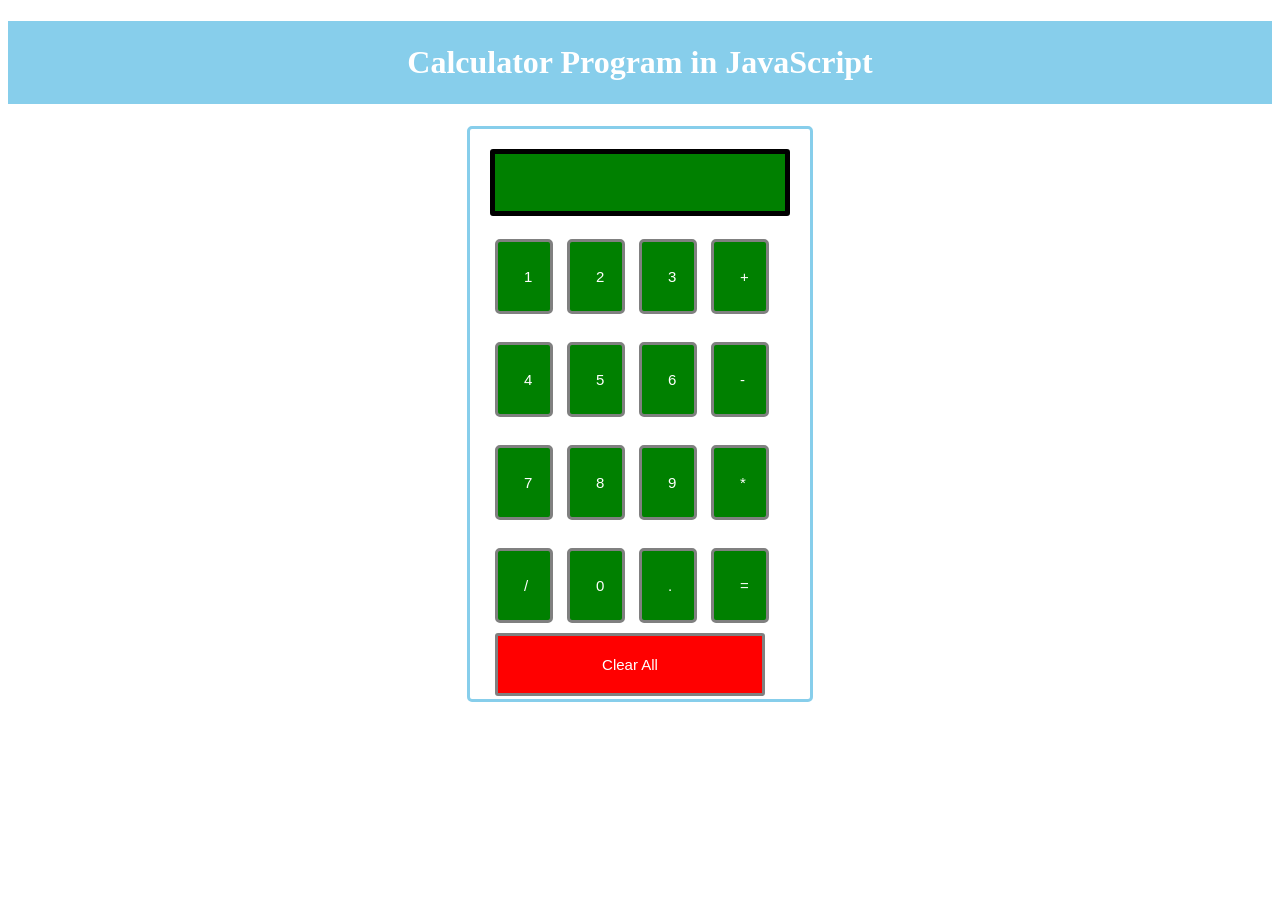
<file: calculator.html>
<!DOCTYPE html>  
<html lang = "en">  
<head>  
<title> JavaScript Calculator </title>  
  
<style>  
h1 {  
    text-align: center;  
    padding: 23px;  
    background-color: skyblue;  
    color: white;  
    }  
  
#clear{  
width: 270px;  
border: 3px solid gray;  
    border-radius: 3px;  
    padding: 20px;  
    background-color: red;  
}  
  
.formstyle  
{  
width: 300px;  
height: 530px;  
margin: auto;  
border: 3px solid skyblue;  
border-radius: 5px;  
padding: 20px;  
}  
  
  
  
input  
{  
width: 20px;  
background-color: green;  
color: white;  
border: 3px solid gray;  
    border-radius: 5px;  
    padding: 26px;  
    margin: 5px;  
    font-size: 15px;  
}  
  
  
#calc{  
width: 250px;  
border: 5px solid black;  
    border-radius: 3px;  
    padding: 20px;  
    margin: auto;  
}  
  
</style>  
  
</head>  
<body>  
<h1> Calculator Program in JavaScript </h1>  
<div class= "formstyle">  
<form name = "form1">  
      
    <!-- This input box shows the button pressed by the user in calculator. -->  
  <input id = "calc" type ="text" name = "answer"> <br> <br>  
  <!-- Display the calculator button on the screen. -->  
  <!-- onclick() function display the number prsses by the user. -->  
  <input type = "button" value = "1" onclick = "form1.answer.value += '1' ">  
  <input type = "button" value = "2" onclick = "form1.answer.value += '2' ">  
  <input type = "button" value = "3" onclick = "form1.answer.value += '3' ">  
   <input type = "button" value = "+" onclick = "form1.answer.value += '+' ">  
  <br> <br>  
    
  <input type = "button" value = "4" onclick = "form1.answer.value += '4' ">  
  <input type = "button" value = "5" onclick = "form1.answer.value += '5' ">  
  <input type = "button" value = "6" onclick = "form1.answer.value += '6' ">  
  <input type = "button" value = "-" onclick = "form1.answer.value += '-' ">  
  <br> <br>  
    
  <input type = "button" value = "7" onclick = "form1.answer.value += '7' ">  
  <input type = "button" value = "8" onclick = "form1.answer.value += '8' ">  
  <input type = "button" value = "9" onclick = "form1.answer.value += '9' ">  
  <input type = "button" value = "*" onclick = "form1.answer.value += '*' ">  
  <br> <br>  
    
    
  <input type = "button" value = "/" onclick = "form1.answer.value += '/' ">  
  <input type = "button" value = "0" onclick = "form1.answer.value += '0' ">  
    <input type = "button" value = "." onclick = "form1.answer.value += '.' ">  
    <!-- When we click on the '=' button, the onclick() shows the sum results on the calculator screen. -->  
  <input type = "button" value = "=" onclick = "form1.answer.value = eval(form1.answer.value) ">  
  <br>   
  <!-- Display the Cancel button and erase all data entered by the user. -->  
  <input type = "button" value = "Clear All" onclick = "form1.answer.value = ' ' " id= "clear" >  
  <br>   
    
</form>  
</div>  
</body>  
</html>
</file>
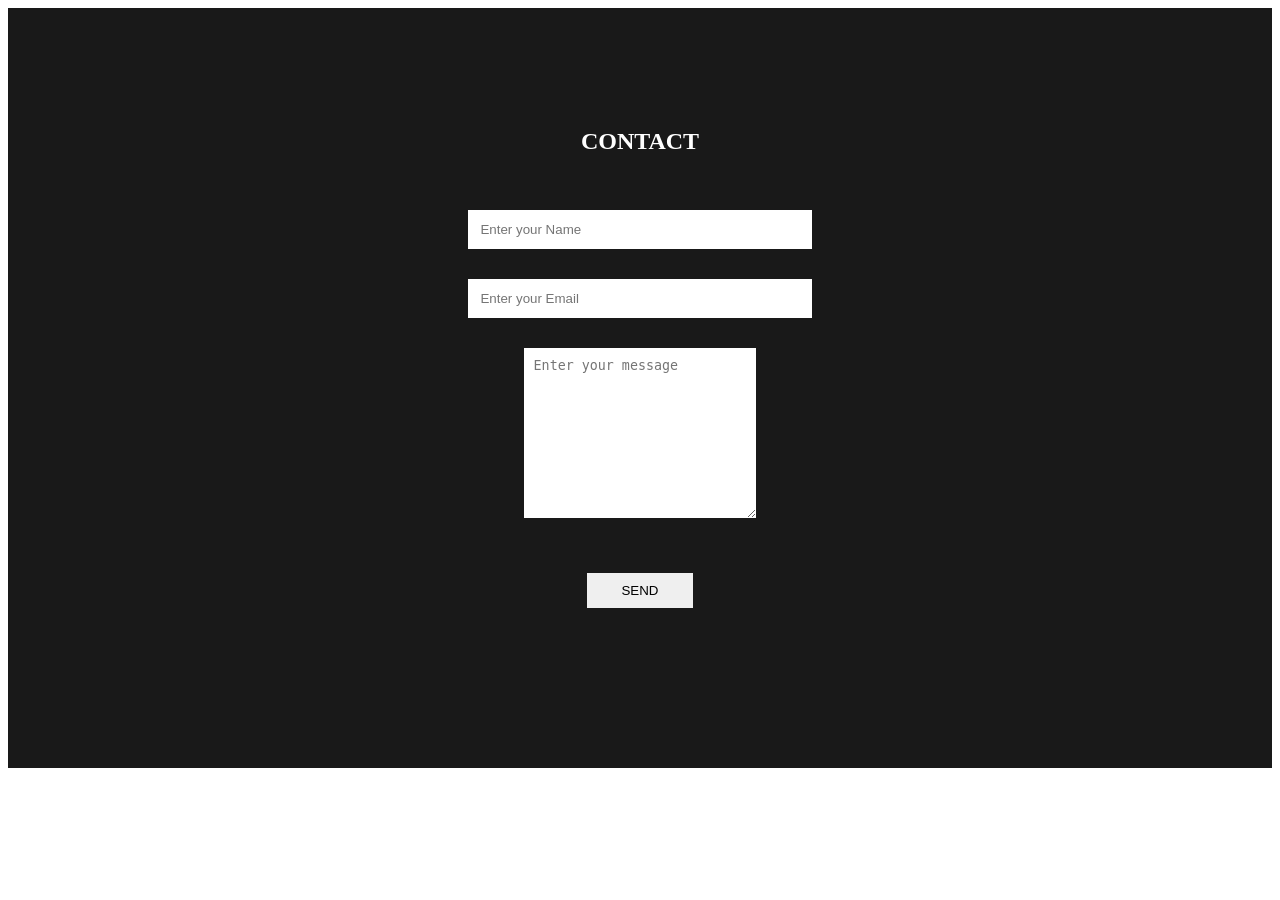
<file: contact.html>
<!DOCTYPE html>
<html lang="en">
<head>
    <meta charset="UTF-8">
    <meta http-equiv="X-UA-Compatible" content="IE=edge">
    <meta name="viewport" content="width=device-width, initial-scale=1.0">
    <title>Contact</title>
    <style>
        #contact {
            display: flex;
            flex-direction: column;
            box-sizing: border-box;
            text-align: center;
            background-color: rgba(0, 0, 0, 0.9);
            color: white;
            padding: 100px;
        }

        .form {
            display: flex;
            flex-direction: column;
            box-sizing: border-box;
            align-items: center;
            margin: 20px 0px;
        }

        .input {
            padding: 12px;
            margin: 15px;
            width: 30%;
            border: none;
            outline: none;
        }

        #msg {
            width: 20%;
            padding: 10px;
            margin: 15px;
            border: none;
            outline: none;
        }

        #send {
            padding: 10px;
            width: 10%;
            margin: 40px;
            border: none;
            outline: none;
        }

        #send:hover {
            cursor: pointer;
            box-shadow: 0 0 10px white;
        }
    </style>
</head>
<body>
    <section id="contact">
        <h1 class="headings">CONTACT</h1>
        <form action="" class="form">
            <input type="text" name="name" class="input" placeholder="Enter your Name">
            <input type="email" name=""email class="input" placeholder="Enter your Email">
            <textarea name="msg" id="msg" cols="30" rows="10" placeholder="Enter your message"></textarea>
            <input type="submit" value="SEND" id="send">
        </form>
    </section>
</body>
</html>
</file>
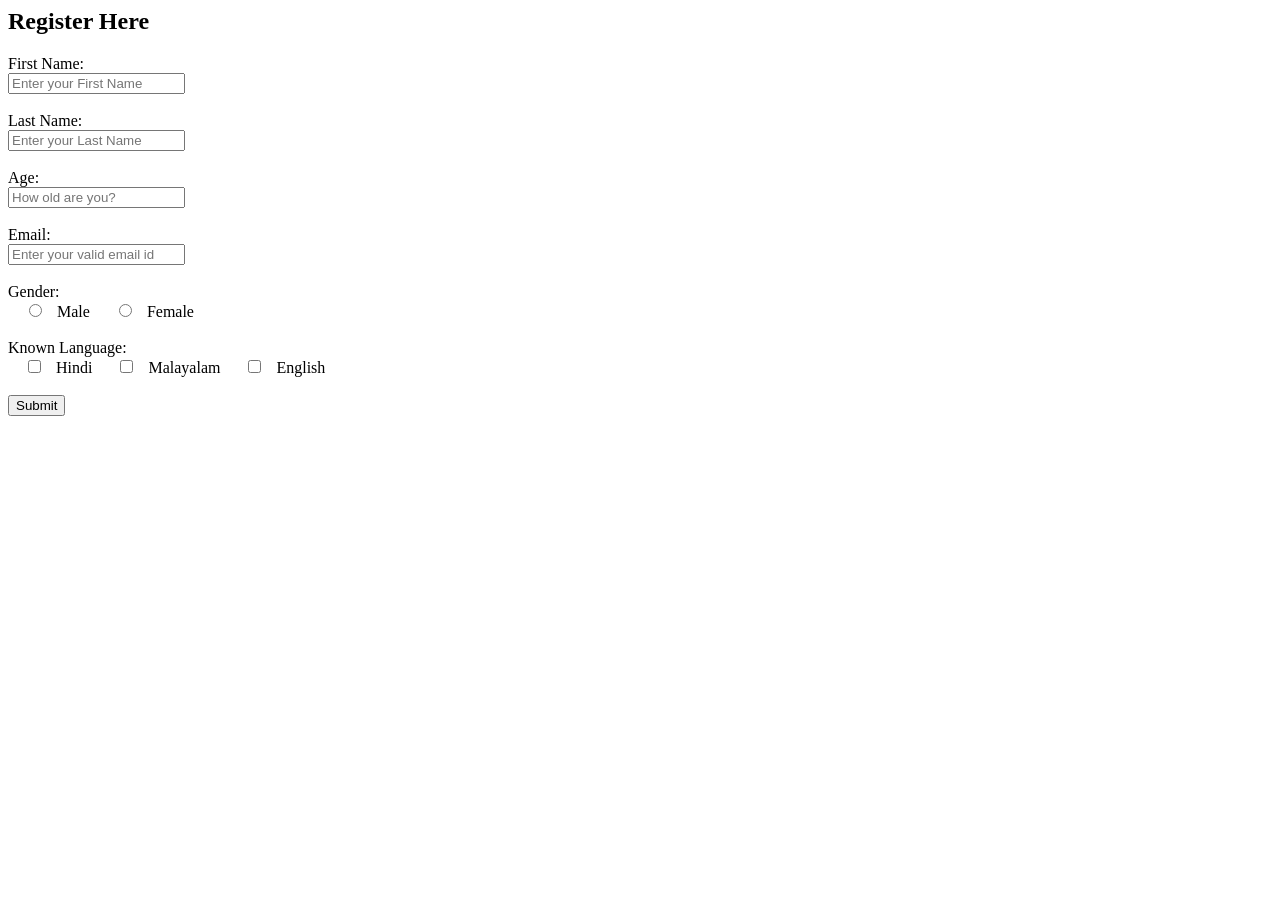
<file: FormAction.html>
<!DOCTYPE html
<html>
<head>
<title>Registration Form</title>
</head>
<body>
<div class="main">
<div class="register">
	<h2>Register Here</h2>
	<form action="/WTL/actionStudy.html" id="register"method="post">
	<label>First Name: </label>
	<br>
	<input type="text" name="fname" id="name" placeholder="Enter your First Name">
	<br><br>
	<label>Last Name: </label>
	<br>
	<input type="text" name="lname" id="name" placeholder="Enter your Last Name">
	<br><br>
	<label>Age: </label>
	<br>
	<input type="number" name="age" id="name" placeholder="How old are you?">
	<br><br>
	<label>Email: </label>
	<br>
	<input type="email" name="email" id="name" placeholder="Enter your valid email id">
	<br><br>
	<label>Gender: </label>
	<br>
	&nbsp;&nbsp;&nbsp;
	<input type="radio" name="gender" id="male">
	&nbsp;
	<span id="male">Male</span>
	&nbsp;&nbsp;&nbsp;&nbsp;
	<input type="radio" name="gender" id="female">
	&nbsp;
	<span id="female">Female</span>
	<br><br>
	<label>Known Language: </label>
	<br>
	&nbsp;&nbsp;&nbsp;
	<input type="checkbox" name="lang" id="hindi">
	&nbsp;
	<span id="hindi">Hindi</span>
	&nbsp;&nbsp;&nbsp;&nbsp;
	<input type="checkbox" name="lang" id="malayalam">
	&nbsp;
	<span id="malayalam">Malayalam</span>
	&nbsp;&nbsp;&nbsp;&nbsp;
	<input type="checkbox" name="lang" id="english">
	&nbsp;
	<span id="english">English</span>
	<br><br>
	<input type="submit" value="Submit" name="submit" id="submit">
	</form>
</div>
</div>
</body>
</html>
</file>
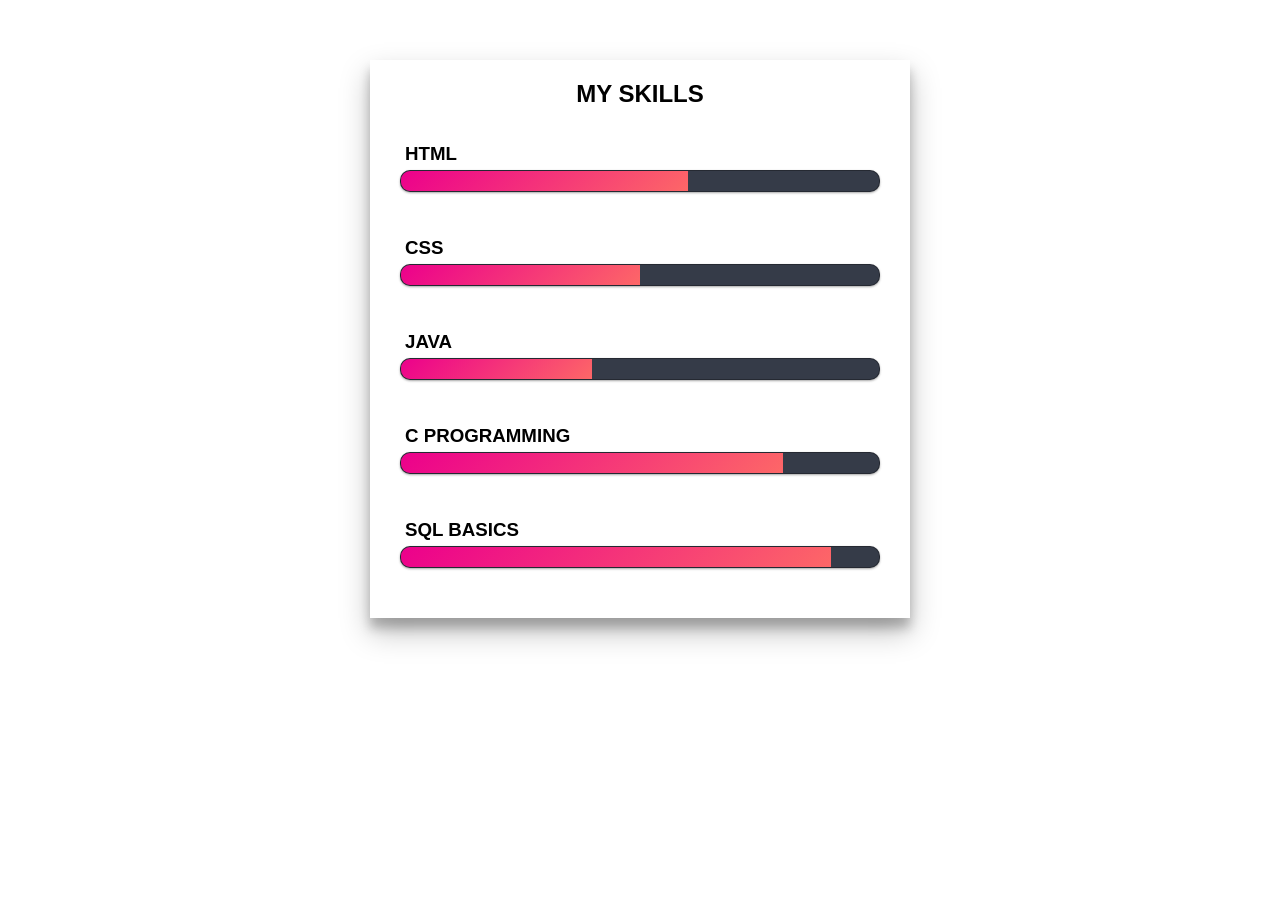
<file: portfolio.html>
<!DOCTYPE html>
<html lang="en">
<head>
    <meta charset="UTF-8">
    <meta http-equiv="X-UA-Compatible" content="IE=edge">
    <meta name="viewport" content="width=device-width, initial-scale=1.0">
    <title>Portfolio</title>
    <style>
        *{
    font-family: Gill Sans,sans-serif;
    list-style: none;
    padding: 0;
    margin: 0;
}

 body{
    background: white;
    text-transform: uppercase;    
}

h1 {
    text-align: center;
    color: black;
}

h3 {
    margin: 5px;
    color: black;
}

.skill {
    width: 500px;
    margin: 60px auto;
    color: #fff;
    padding: 20px;
    box-shadow: 0 14px 28px rgba(0, 0, 0, 0.25), 0 10px 10px rgba(0, 0, 0, 0.22);
}

.skill li {
    margin: 20px 0;
    padding: 10px;
}

.bar {
    background: #353b48;
    display: block;
    height: 20px;
    border: 1px solid rgba(0, 0, 0, 0.3);
    border-radius: 10px;
    overflow: hidden;
    box-shadow: 0 1px 3px rgba(0, 0, 0, 0.12), 0 1px 2px rgba(0, 0, 0, 0.24);
    transition: all 0.3s cubic-bezier(.25,.8,.25,1);
}

.bar:hover {
    box-shadow: 0 14px 28px rgba(0, 0, 0, 0.25), 0 10px 10px rgba(0, 0, 0, 0.22);
}

.bar span {
    height: 20px;
    float: left;
    background: linear-gradient(135deg, rgba(236, 0, 140, 1)0%, rgba(253, 103, 103, 1)100%);
}

.html {
    width: 60%;
    animation: html.3s;
}

.css {
    width: 50%;
    animation: css.3s;
}

.java {
    width: 40%;
    animation: java.3s;
}

.C {
    width: 80%;
    animation: C.3s;
}

.SQL {
    width: 90%;
    animation: SQL.3s;
}

    </style>
</head>
<body>
    <section id="portfolio">
        <div class="skill">
            
            <h1>My skills</h1>
                <li><h3>html</h3>
                    <span class="bar"><span class="html"></span></span>
                </li>
                <li><h3>css</h3>
                    <span class="bar"><span class="css"></span></span>
                </li>
                <li><h3>java</h3>
                    <span class="bar"><span class="java"></span></span>
                </li>
                <li><h3>C programming</h3>
                    <span class="bar"><span class="C programming"></span></span>
                </li>
                <li><h3>SQL Basics</h3>
                    <span class="bar"><span class="SQL Basics"></span></span>
                </li>
            
        </div>
    </section>
</body>
</html>
</file>
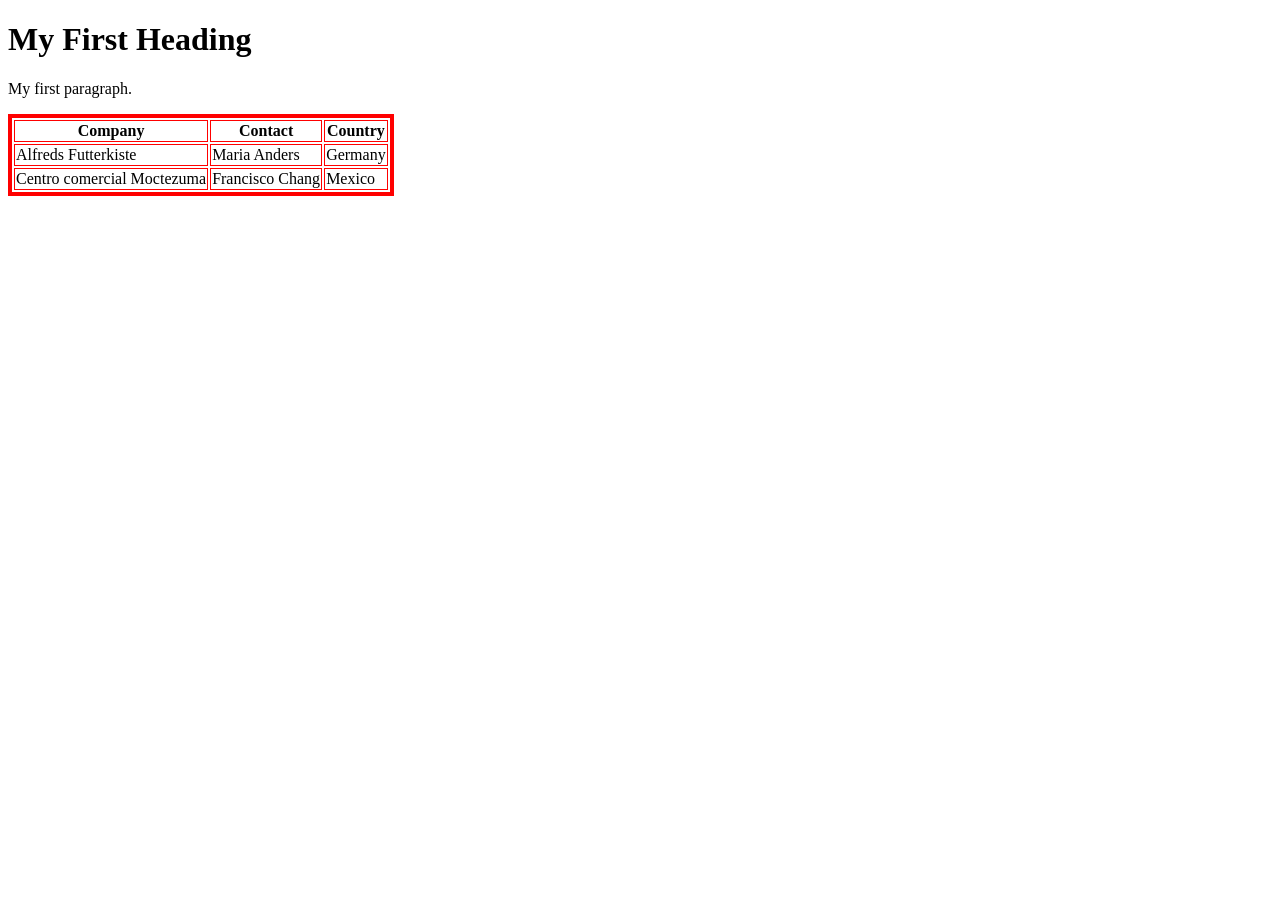
<file: table.html>
<!DOCTYPE html>
<html>
<head>
<title>Page Title</title>
</head>
<body>

<h1>My First Heading</h1>
<p>My first paragraph.</p>

<table border="4" bordercolor="Red">
  <tr>
    <th>Company</th>
    <th>Contact</th>
    <th>Country</th>
  </tr>
  <tr>
    <td>Alfreds Futterkiste</td>
    <td>Maria Anders</td>
    <td>Germany</td>
  </tr>
  <tr>
    <td>Centro comercial Moctezuma</td>
    <td>Francisco Chang</td>
    <td>Mexico</td>
  </tr>
</table>
</body>
</html>
</file>
